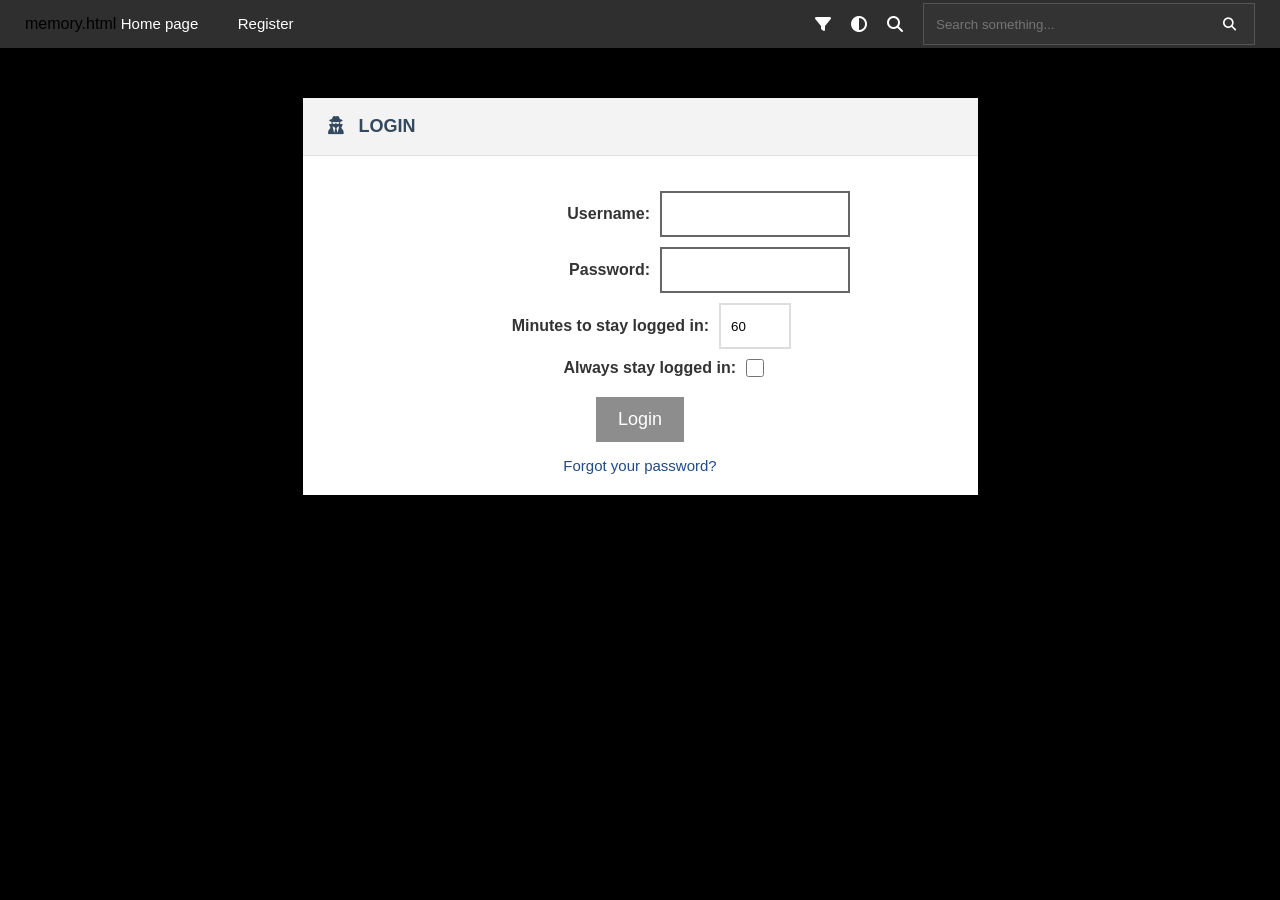
<file: login.html>
<!DOCTYPE html>
<html lang="en">
<head>
    <meta charset="UTF-8">
    <title>Forum Login</title>
    <link rel="stylesheet" href="style.css">
    <link rel="stylesheet"
          href="https://cdnjs.cloudflare.com/ajax/libs/font-awesome/6.5.1/css/all.min.css">
</head>
<body>

    <!-- Navbar -->
    <nav class="navbar">
        <div class="nav-left">memory.html
            <a href="#">Home page</a>
            <a href="#">Register</a>
        </div>

        <div class="nav-right">
            <i class="fas fa-filter"></i>
            <i class="fas fa-adjust"></i>
            <i class="fas fa-search"></i>

            <div class="search-box">
                <input type="text" placeholder="Search something...">
                <button>
                    <i class="fas fa-search"></i>
                </button>
            </div>
        </div>
    </nav>

    <!-- Login Container -->
    <div class="login-container">

        <div class="login-header">
            <i class="fas fa-user-secret"></i>
            <span>LOGIN</span>
        </div>

        <div class="login-body">

            <div class="form-group">
                <label>Username:</label>
                <input type="text">
            </div>

            <div class="form-group">
                <label>Password:</label>
                <input type="password">
            </div>

            <div class="form-group">
                <label>Minutes to stay logged in:</label>
                <input type="number" value="60" class="small-input">
            </div>

            <div class="form-group">
                <label>Always stay logged in:</label>
                <input type="checkbox" class="check">
            </div>

            <button class="login-btn">Login</button>

            <div class="forgot">
                <a href="#">Forgot your password?</a>
            </div>

        </div>

    </div>

</body>
</html>
</file>
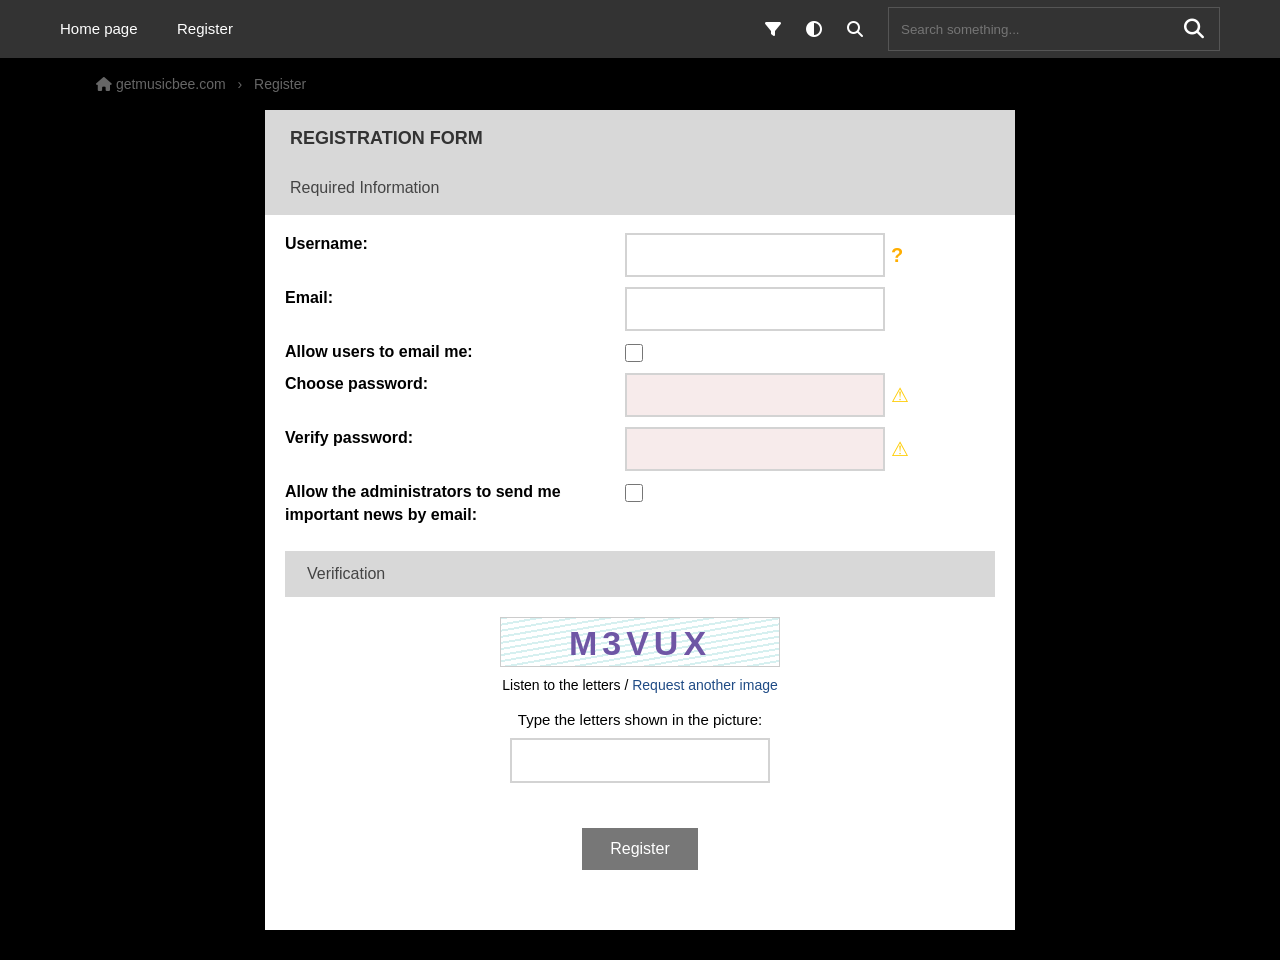
<file: Reg2.html>
<!DOCTYPE html>
<html lang="en">
<head>
    <meta charset="UTF-8">
    <meta name="viewport" content="width=device-width, initial-scale=1.0">
    <title>Registration Form</title>

    <link rel="stylesheet" href="https://cdnjs.cloudflare.com/ajax/libs/font-awesome/6.5.1/css/all.min.css">

    <link rel="stylesheet" href="style2.css">
</head>
<body>

    <!-- Navbar -->
    <nav class="navbar">
        <div class="nav-left">
            <a href="#"> Home page</a>
            <a href="#">Register</a>
        </div>

        <div class="nav-right">
            <i class="fas fa-filter"></i>
            <i class="fas fa-adjust"></i>
            <i class="fas fa-search"></i>

            <div class="search-box">
                <input type="text" placeholder="Search something...">
                <button>
                    <i class="fas fa-search"></i>
                </button>
            </div>
        </div>
    </nav>

    <!-- Breadcrumb -->
    <div class="breadcrumb">
        <i class="fas fa-home"></i>
        <span>getmusicbee.com</span>
        <span class="arrow">›</span>
        <span>Register</span>
    </div>

    <!-- Registration Form -->
    <div class="register-box">

        <div class="title">
            <h2>REGISTRATION FORM</h2>
            <p>Required Information</p>
        </div>

        <form>

            <div class="row">
                <label>Username:</label>
                <div class="input-area">
                    <input type="text">
                    <span class="help">?</span>
                </div>
            </div>

            <div class="row">
                <label>Email:</label>
                <div class="input-area">
                    <input type="email">
                </div>
            </div>

            <div class="row">
                <label>Allow users to email me:</label>
                <input type="checkbox">
            </div>

            <div class="row">
                <label>Choose password:</label>
                <div class="input-area">
                    <input type="password" class="password">
                    <span class="warning">⚠</span>
                </div>
            </div>

            <div class="row">
                <label>Verify password:</label>
                <div class="input-area">
                    <input type="password" class="password">
                    <span class="warning">⚠</span>
                </div>
            </div>

            <div class="row">
                <label>
                    Allow the administrators to send me important
                    news by email:
                </label>
                <input type="checkbox">
            </div>

            <!-- Verification -->

            <div class="verification-header">
                Verification
            </div>

            <div class="captcha-box">

                <div class="captcha-image">
                    M3VUX
                </div>

                <p>
                    Listen to the letters /
                    <a href="#">Request another image</a>
                </p>

                <label>
                    Type the letters shown in the picture:
                </label>

                <input type="text" class="captcha-input">

                <button type="submit" class="register-btn">
                    Register
                </button>

            </div>

        </form>

    </div>

</body>
</html>
</file>
<file: style.css>
*{
    margin:0;
    padding:0;
    box-sizing:border-box;
    font-family:Arial, Helvetica, sans-serif;
}

body{
    background:black;
}

/* Navbar */

.navbar{
    width:100%;
    height:48px;
    background:#2f2f2f;
    display:flex;
    justify-content:space-between;
    align-items:center;
    padding:0 25px;
}

.nav-left a{
    color:#fff;
    text-decoration:none;
    margin-right:35px;
    font-size:15px;
}

.nav-left a:hover{
    color:#ddd;
}

.nav-right{
    display:flex;
    align-items:center;
    gap:20px;
}

.nav-right i{
    color:#fff;
    cursor:pointer;
}

.search-box{
    display:flex;
    border:1px solid #555;
}

.search-box input{
    width:280px;
    height:40px;
    border:none;
    outline:none;
    background:#333;
    color:white;
    padding-left:12px;
}

.search-box button{
    width:50px;
    border:none;
    background:#333;
    color:white;
    cursor:pointer;
}

/* Login Box */

.login-container{
    width:675px;
    margin:50px auto;
    background:white;
}

.login-header{
    background:#f3f3f3;
    border-bottom:1px solid #ddd;
    padding:18px 25px;
    font-size:18px;
    font-weight:bold;
    color:#34495e;
}

.login-header i{
    margin-right:10px;
}

.login-body{
    padding:35px 0 20px;
    text-align:center;
}

.form-group{
    display:flex;
    align-items:center;
    justify-content:center;
    margin-bottom:10px;
}

.form-group label{
    width:220px;
    text-align:right;
    margin-right:10px;
    font-weight:bold;
    color:#333;
    font-size:16px;
}

.form-group input[type="text"],
.form-group input[type="password"]{
    width:190px;
    height:46px;
    border:2px solid #666;
    padding:10px;
}

.small-input{
    width:72px;
    height:46px;
    border:2px solid #ddd;
    padding-left:10px;
}

.check{
    width:18px;
    height:18px;
}

.login-btn{
    margin-top:10px;
    background:#8d8d8d;
    color:white;
    border:none;
    padding:12px 22px;
    cursor:pointer;
    font-size:18px;
}

.login-btn:hover{
    background:#777;
}

.forgot{
    margin-top:15px;
}

.forgot a{
    color:#1f4a8a;
    text-decoration:none;
    font-size:15px;
}

.forgot a:hover{
    text-decoration:underline;
}
</file>
<file: style2.css>
*{
    margin:0;
    padding:0;
    box-sizing:border-box;
    font-family:Arial, Helvetica, sans-serif;
}

body{
    background:black;
}

/* Navbar */

.navbar{
    height:58px;
    background:#333;
    display:flex;
    justify-content:space-between;
    align-items:center;
    padding:0 60px;
}

.nav-left a{
    color:#fff;
    text-decoration:none;
    margin-right:35px;
    font-size:15px;
}

.nav-right{
    display:flex;
    align-items:center;
    gap:25px;
}

.nav-right i{
    color:#fff;
    cursor:pointer;
}

.search-box{
    display:flex;
    border:1px solid #555;
}

.search-box input{
    width:280px;
    height:42px;
    border:none;
    outline:none;
    background:#333;
    color:#fff;
    padding-left:12px;
}

.search-box button{
    width:50px;
    border:none;
    background:#333;
    color:#fff;
    cursor:pointer;
    font-size:20px;
}

/* Breadcrumb */

.breadcrumb{
    width:85%;
    margin:18px auto;
    color:#666;
    font-size:14px;
}

.arrow{
    margin:0 8px;
}

/* Form Box */

.register-box{
    width:750px;
    margin:0 auto 30px;
    background:#fff;
}

.title{
    background:#d8d8d8;
    padding:18px 25px;
}

.title h2{
    font-size:18px;
    color:#333;
    margin-bottom:30px;
}

.title p{
    font-size:16px;
    color:#444;
}

form{
    padding:18px 20px 40px;
}

.row{
    display:flex;
    align-items:flex-start;
    margin-bottom:10px;
}

.row label{
    width:340px;
    font-size:16px;
    font-weight:bold;
    line-height:1.4;
}

.input-area{
    display:flex;
    align-items:center;
    gap:6px;
}

.input-area input{
    width:260px;
    height:44px;
    border:2px solid #d3d3d3;
    padding:10px;
}

.password{
    background:#f7ebeb;
}

.help{
    color:#ffae00;
    font-weight:bold;
    font-size:20px;
}

.warning{
    color:#ffcc00;
    font-size:20px;
}

input[type="checkbox"]{
    width:18px;
    height:18px;
    margin-top:3px;
}

/* Verification */

.verification-header{
    margin-top:25px;
    background:#d8d8d8;
    padding:14px 22px;
    color:#444;
    font-size:16px;
}

.captcha-box{
    text-align:center;
    padding:20px;
}

.captcha-image{
    width:280px;
    height:50px;
    margin:0 auto 10px;
    border:1px solid #ccc;
    background:
    repeating-linear-gradient(
    -10deg,
    #ffffff,
    #ffffff 4px,
    #d6f0f0 4px,
    #d6f0f0 6px);
    font-size:34px;
    font-weight:bold;
    color:#6f56a5;
    line-height:50px;
    letter-spacing:5px;
}

.captcha-box p{
    margin:10px 0 18px;
    font-size:14px;
}

.captcha-box a{
    text-decoration:none;
    color:#1f4b85;
}

.captcha-box label{
    display:block;
    margin-bottom:10px;
    font-size:15px;
}

.captcha-input{
    width:260px;
    height:45px;
    border:2px solid #d3d3d3;
    padding-left:10px;
}

.register-btn{
    display:block;
    margin:45px auto 0;
    background:#777;
    color:#fff;
    border:none;
    padding:12px 28px;
    font-size:16px;
    cursor:pointer;
}

.register-btn:hover{
    background:#666;
}
</file>
